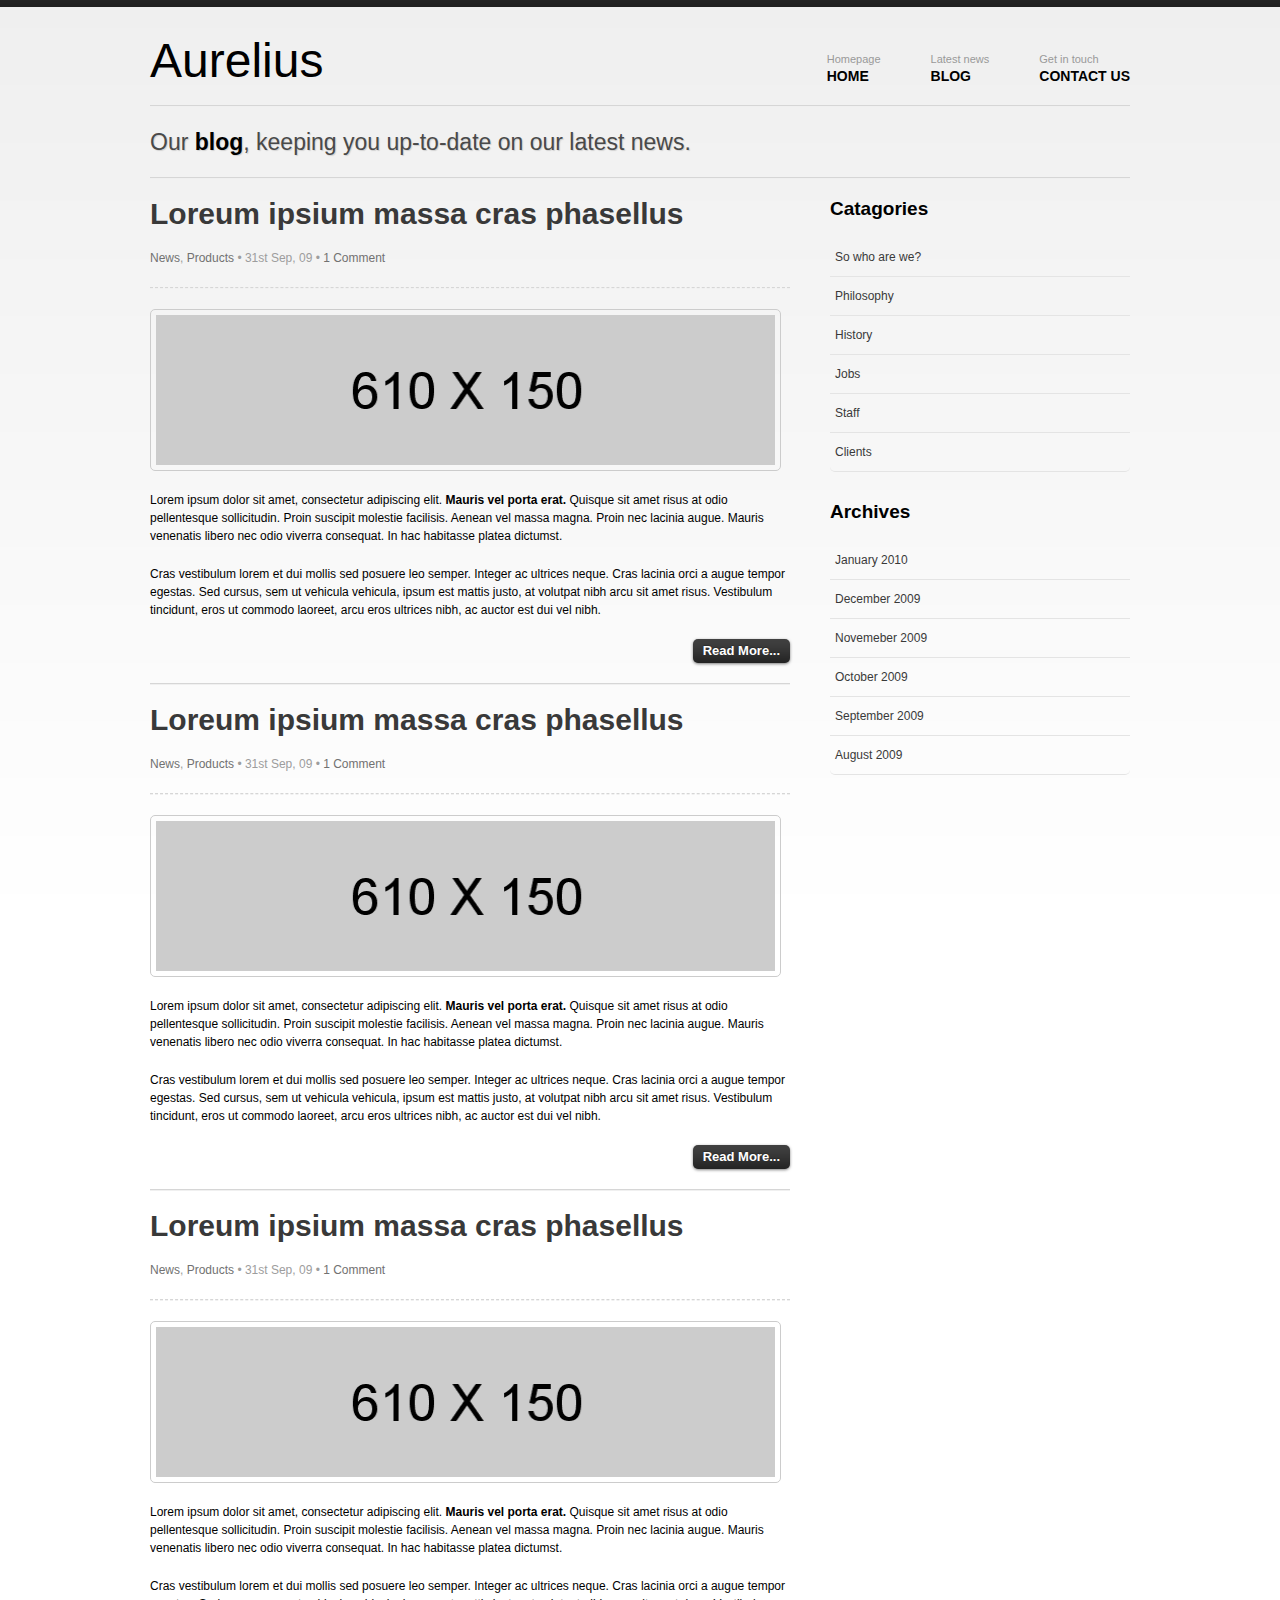
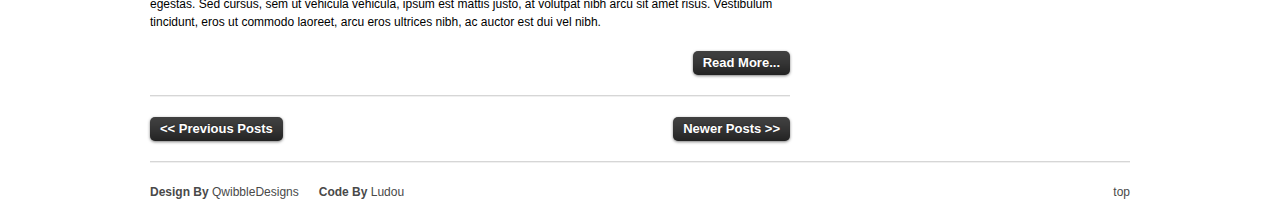
<file: index.html>
<!-- 
  @Author: deemoprobe@gmail.com
  @Date:   2020-09-22 15:16:14
  @Last Modified by:   deemoprobe@gmail.com
  @Last Modified time: 2020-09-22 15:16:14
-->
<!DOCTYPE html
	PUBLIC "-//W3C//DTD XHTML 1.0 Transitional//EN" "http://www.w3.org/TR/xhtml1/DTD/xhtml1-transitional.dtd">
<html xmlns="http://www.w3.org/1999/xhtml">

<head profile="http://gmpg.org/xfn/11">
	<meta http-equiv="Content-Type" content="text/html; charset=utf-8" />
	<title>Aurelius | Blog</title>
	<!-- Stylesheets -->
	<link rel="stylesheet" href="./style.css" type="text/css" media="screen" />
</head>

<body>
	<div id="wrapper" class="container_12 clearfix">
		<!-- Text Logo -->
		<h1 id="logo" class="grid_4">Aurelius</h1>
		<!-- Navigation Menu -->
		<ul id="navigation" class="grid_8">
			<li><a href="contact.html"><span class="meta">Get in touch</span><br />
					Contact Us</a></li>
			<li><a href="blog.html" class="current"><span class="meta">Latest news</span><br />
					Blog</a></li>
			<li><a href="index.html"><span class="meta">Homepage</span><br />
					Home</a></li>
		</ul>
		<div class="hr grid_12 clearfix">&nbsp;</div>
		<!-- Caption Line -->
		<h2 class="grid_12 caption clearfix">Our <span>blog</span>, keeping you up-to-date on our latest news.</h2>
		<div class="hr grid_12 clearfix">&nbsp;</div>
		<!-- Column 1 /Content -->
		<div class="grid_8">
			<!-- Blog Post -->
			<div class="post">
				<!-- Post Title -->
				<h3 class="title"><a href="single.html">Loreum ipsium massa cras phasellus</a></h3>
				<!-- Post Data -->
				<p class="sub"><a href="#">News</a>, <a href="#">Products</a> &bull; 31st Sep, 09 &bull; <a href="#">1
						Comment</a></p>
				<div class="hr dotted clearfix">&nbsp;</div>
				<!-- Post Image -->
				<img class="thumb" alt="" src="images/610x150.gif" />
				<!-- Post Content -->
				<p>Lorem ipsum dolor sit amet, consectetur adipiscing elit. <b>Mauris vel porta erat.</b> Quisque sit
					amet risus at odio pellentesque sollicitudin. Proin suscipit molestie facilisis. Aenean vel massa
					magna. Proin nec lacinia augue. Mauris venenatis libero nec odio viverra consequat. In hac habitasse
					platea dictumst.</p>
				<p>Cras vestibulum lorem et dui mollis sed posuere leo semper. Integer ac ultrices neque. Cras lacinia
					orci a augue tempor egestas. Sed cursus, sem ut vehicula vehicula, ipsum est mattis justo, at
					volutpat nibh arcu sit amet risus. Vestibulum tincidunt, eros ut commodo laoreet, arcu eros ultrices
					nibh, ac auctor est dui vel nibh.</p>
				<!-- Read More Button -->
				<p class="clearfix"><a href="single.html" class="button right"> Read More...</a></p>
			</div>
			<div class="hr clearfix">&nbsp;</div>
			<!-- Blog Post -->
			<div class="post">
				<!-- Post Title -->
				<h3 class="title"><a href="single.html">Loreum ipsium massa cras phasellus</a></h3>
				<!-- Post Data -->
				<p class="sub"><a href="#">News</a>, <a href="#">Products</a> &bull; 31st Sep, 09 &bull; <a href="#">1
						Comment</a></p>
				<div class="hr dotted clearfix">&nbsp;</div>
				<!-- Post Image -->
				<img class="thumb" alt="" src="images/610x150.gif" />
				<!-- Post Content -->
				<p>Lorem ipsum dolor sit amet, consectetur adipiscing elit. <b>Mauris vel porta erat.</b> Quisque sit
					amet risus at odio pellentesque sollicitudin. Proin suscipit molestie facilisis. Aenean vel massa
					magna. Proin nec lacinia augue. Mauris venenatis libero nec odio viverra consequat. In hac habitasse
					platea dictumst.</p>
				<p>Cras vestibulum lorem et dui mollis sed posuere leo semper. Integer ac ultrices neque. Cras lacinia
					orci a augue tempor egestas. Sed cursus, sem ut vehicula vehicula, ipsum est mattis justo, at
					volutpat nibh arcu sit amet risus. Vestibulum tincidunt, eros ut commodo laoreet, arcu eros ultrices
					nibh, ac auctor est dui vel nibh.</p>
				<!-- Read More Button -->
				<p class="clearfix"><a href="single.html" class="button right"> Read More...</a></p>
			</div>
			<div class="hr clearfix">&nbsp;</div>
			<!-- Blog Post -->
			<div class="post">
				<!-- Post Title -->
				<h3 class="title"><a href="single.html">Loreum ipsium massa cras phasellus</a></h3>
				<!-- Post Data -->
				<p class="sub"><a href="#">News</a>, <a href="#">Products</a> &bull; 31st Sep, 09 &bull; <a href="#">1
						Comment</a></p>
				<div class="hr dotted clearfix">&nbsp;</div>
				<!-- Post Image -->
				<img class="thumb" alt="" src="images/610x150.gif" />
				<!-- Post Content -->
				<p>Lorem ipsum dolor sit amet, consectetur adipiscing elit. <b>Mauris vel porta erat.</b> Quisque sit
					amet risus at odio pellentesque sollicitudin. Proin suscipit molestie facilisis. Aenean vel massa
					magna. Proin nec lacinia augue. Mauris venenatis libero nec odio viverra consequat. In hac habitasse
					platea dictumst.</p>
				<p>Cras vestibulum lorem et dui mollis sed posuere leo semper. Integer ac ultrices neque. Cras lacinia
					orci a augue tempor egestas. Sed cursus, sem ut vehicula vehicula, ipsum est mattis justo, at
					volutpat nibh arcu sit amet risus. Vestibulum tincidunt, eros ut commodo laoreet, arcu eros ultrices
					nibh, ac auctor est dui vel nibh.</p>
				<!-- Read More Button -->
				<p class="clearfix"><a href="single.html" class="button right"> Read More...</a></p>
			</div>
			<div class="hr clearfix">&nbsp;</div>
			<!-- Blog Navigation -->
			<p class="clearfix"> <a href="#" class="button float">&lt;&lt; Previous Posts</a> <a href="#"
					class="button float right">Newer Posts >></a> </p>
		</div>
		<!-- Column 2 / Sidebar -->
		<div class="grid_4">
			<h4>Catagories</h4>
			<ul class="sidebar">
				<li><a href="">So who are we?</a></li>
				<li><a href="">Philosophy</a></li>
				<li><a href="">History</a></li>
				<li><a href="">Jobs</a></li>
				<li><a href="">Staff</a></li>
				<li><a href="">Clients</a></li>
			</ul>
			<h4>Archives</h4>
			<ul class="sidebar">
				<li><a href="">January 2010</a></li>
				<li><a href="">December 2009</a></li>
				<li><a href="">Novemeber 2009</a></li>
				<li><a href="">October 2009</a></li>
				<li><a href="">September 2009</a></li>
				<li><a href="">August 2009</a></li>
			</ul>
		</div>
		<div class="hr grid_12 clearfix">&nbsp;</div>
		<!-- Footer -->
		<p class="grid_12 footer clearfix"> <span class="float"><strong>Design By</strong>
				QwibbleDesigns&nbsp;&nbsp;&nbsp;&nbsp;&nbsp;&nbsp;<strong>Code By</strong> <a
					href="http://www.ludou.org/">Ludou</a></span> <a class="float right" href="#">top</a> </p>
	</div>
	<!--end wrapper-->
</body>

</html>
</file>
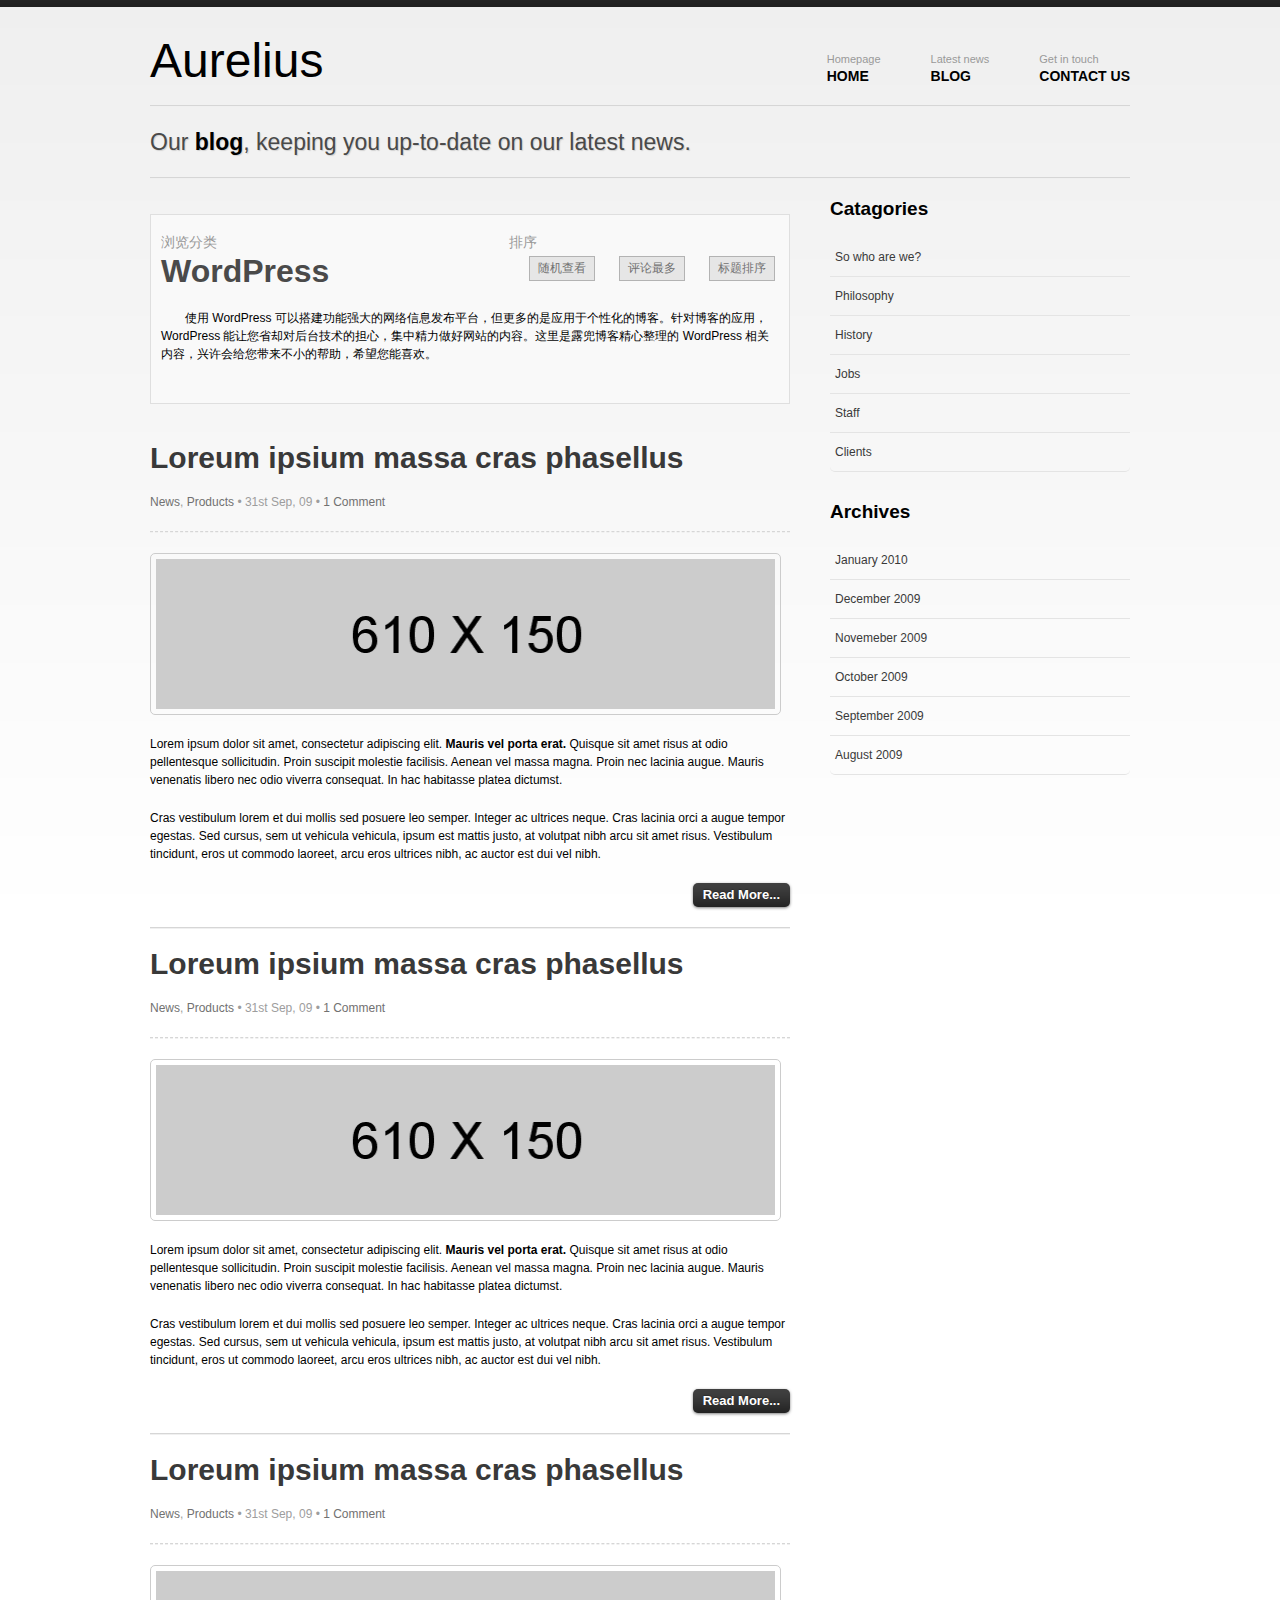
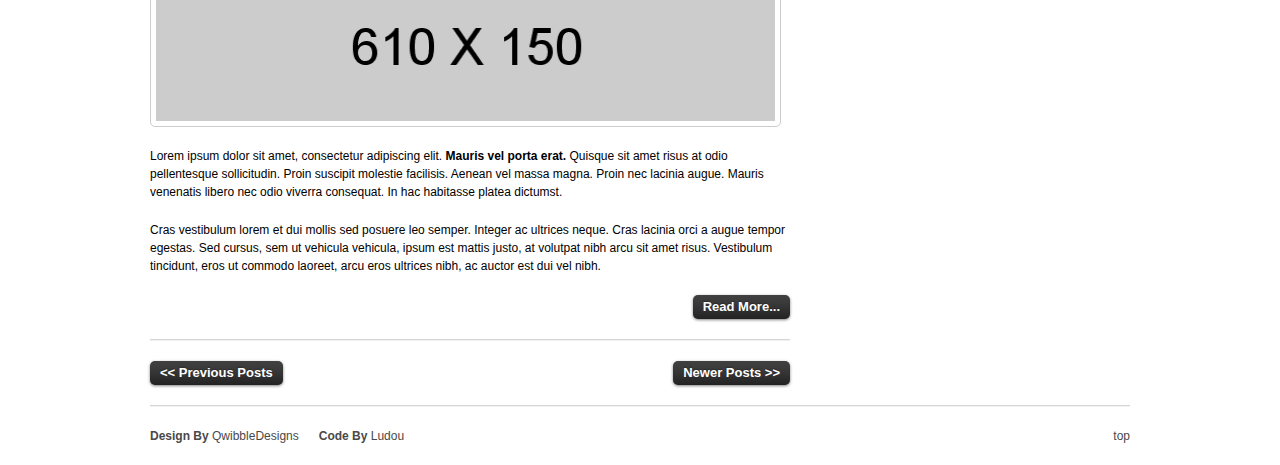
<file: archive.html>
<!-- 
  @Author: deemoprobe@gmail.com
  @Date:   2020-09-22 15:16:37
  @Last Modified by:   deemoprobe@gmail.com
  @Last Modified time: 2020-09-22 15:16:38
-->
<!DOCTYPE html
	PUBLIC "-//W3C//DTD XHTML 1.0 Transitional//EN" "http://www.w3.org/TR/xhtml1/DTD/xhtml1-transitional.dtd">
<html xmlns="http://www.w3.org/1999/xhtml">

<head profile="http://gmpg.org/xfn/11">
	<meta http-equiv="Content-Type" content="text/html; charset=utf-8" />
	<title>Aurelius | Archive</title>
	<!-- Stylesheets -->
	<link rel="stylesheet" href="./style.css" type="text/css" media="screen" />
</head>

<body>
	<div id="wrapper" class="container_12 clearfix">
		<!-- Text Logo -->
		<h1 id="logo" class="grid_4">Aurelius</h1>
		<!-- Navigation Menu -->
		<ul id="navigation" class="grid_8">
			<li><a href="contact.html"><span class="meta">Get in touch</span><br />
					Contact Us</a></li>
			<li><a href="blog.html" class="current"><span class="meta">Latest news</span><br />
					Blog</a></li>
			<li><a href="index.html"><span class="meta">Homepage</span><br />
					Home</a></li>
		</ul>
		<div class="hr grid_12 clearfix">&nbsp;</div>
		<!-- Caption Line -->
		<h2 class="grid_12 caption clearfix">Our <span>blog</span>, keeping you up-to-date on our latest news.</h2>
		<div class="hr grid_12 clearfix">&nbsp;</div>
		<!-- Column 1 /Content -->
		<div class="grid_8">
			<div class="sorting">
				<div class="sort_by">
					<h4>排序</h4>
					<ul>
						<li><a href="#">随机查看</a></li>
						<li><a href="#">评论最多</a></li>
						<li><a href="#">标题排序</a></li>
					</ul>
				</div>
				<h4>浏览分类</h4>
				<h2>WordPress</h2>
				<p></p>
				<p>使用 WordPress 可以搭建功能强大的网络信息发布平台，但更多的是应用于个性化的博客。针对博客的应用，WordPress
					能让您省却对后台技术的担心，集中精力做好网站的内容。这里是露兜博客精心整理的 WordPress 相关内容，兴许会给您带来不小的帮助，希望您能喜欢。</p>
			</div>
			<!-- Blog Post -->
			<div class="post">
				<!-- Post Title -->
				<h3 class="title"><a href="single.html">Loreum ipsium massa cras phasellus</a></h3>
				<!-- Post Data -->
				<p class="sub"><a href="#">News</a>, <a href="#">Products</a> &bull; 31st Sep, 09 &bull; <a href="#">1
						Comment</a></p>
				<div class="hr dotted clearfix">&nbsp;</div>
				<!-- Post Image -->
				<img class="thumb" alt="" src="images/610x150.gif" />
				<!-- Post Content -->
				<p>Lorem ipsum dolor sit amet, consectetur adipiscing elit. <b>Mauris vel porta erat.</b> Quisque sit
					amet risus at odio pellentesque sollicitudin. Proin suscipit molestie facilisis. Aenean vel massa
					magna. Proin nec lacinia augue. Mauris venenatis libero nec odio viverra consequat. In hac habitasse
					platea dictumst.</p>
				<p>Cras vestibulum lorem et dui mollis sed posuere leo semper. Integer ac ultrices neque. Cras lacinia
					orci a augue tempor egestas. Sed cursus, sem ut vehicula vehicula, ipsum est mattis justo, at
					volutpat nibh arcu sit amet risus. Vestibulum tincidunt, eros ut commodo laoreet, arcu eros ultrices
					nibh, ac auctor est dui vel nibh.</p>
				<!-- Read More Button -->
				<p class="clearfix"><a href="single.html" class="button right"> Read More...</a></p>
			</div>
			<div class="hr clearfix">&nbsp;</div>
			<!-- Blog Post -->
			<div class="post">
				<!-- Post Title -->
				<h3 class="title"><a href="single.html">Loreum ipsium massa cras phasellus</a></h3>
				<!-- Post Data -->
				<p class="sub"><a href="#">News</a>, <a href="#">Products</a> &bull; 31st Sep, 09 &bull; <a href="#">1
						Comment</a></p>
				<div class="hr dotted clearfix">&nbsp;</div>
				<!-- Post Image -->
				<img class="thumb" alt="" src="images/610x150.gif" />
				<!-- Post Content -->
				<p>Lorem ipsum dolor sit amet, consectetur adipiscing elit. <b>Mauris vel porta erat.</b> Quisque sit
					amet risus at odio pellentesque sollicitudin. Proin suscipit molestie facilisis. Aenean vel massa
					magna. Proin nec lacinia augue. Mauris venenatis libero nec odio viverra consequat. In hac habitasse
					platea dictumst.</p>
				<p>Cras vestibulum lorem et dui mollis sed posuere leo semper. Integer ac ultrices neque. Cras lacinia
					orci a augue tempor egestas. Sed cursus, sem ut vehicula vehicula, ipsum est mattis justo, at
					volutpat nibh arcu sit amet risus. Vestibulum tincidunt, eros ut commodo laoreet, arcu eros ultrices
					nibh, ac auctor est dui vel nibh.</p>
				<!-- Read More Button -->
				<p class="clearfix"><a href="single.html" class="button right"> Read More...</a></p>
			</div>
			<div class="hr clearfix">&nbsp;</div>
			<!-- Blog Post -->
			<div class="post">
				<!-- Post Title -->
				<h3 class="title"><a href="single.html">Loreum ipsium massa cras phasellus</a></h3>
				<!-- Post Data -->
				<p class="sub"><a href="#">News</a>, <a href="#">Products</a> &bull; 31st Sep, 09 &bull; <a href="#">1
						Comment</a></p>
				<div class="hr dotted clearfix">&nbsp;</div>
				<!-- Post Image -->
				<img class="thumb" alt="" src="images/610x150.gif" />
				<!-- Post Content -->
				<p>Lorem ipsum dolor sit amet, consectetur adipiscing elit. <b>Mauris vel porta erat.</b> Quisque sit
					amet risus at odio pellentesque sollicitudin. Proin suscipit molestie facilisis. Aenean vel massa
					magna. Proin nec lacinia augue. Mauris venenatis libero nec odio viverra consequat. In hac habitasse
					platea dictumst.</p>
				<p>Cras vestibulum lorem et dui mollis sed posuere leo semper. Integer ac ultrices neque. Cras lacinia
					orci a augue tempor egestas. Sed cursus, sem ut vehicula vehicula, ipsum est mattis justo, at
					volutpat nibh arcu sit amet risus. Vestibulum tincidunt, eros ut commodo laoreet, arcu eros ultrices
					nibh, ac auctor est dui vel nibh.</p>
				<!-- Read More Button -->
				<p class="clearfix"><a href="single.html" class="button right"> Read More...</a></p>
			</div>
			<div class="hr clearfix">&nbsp;</div>
			<!-- Blog Navigation -->
			<p class="clearfix"> <a href="#" class="button float">&lt;&lt; Previous Posts</a> <a href="#"
					class="button float right">Newer Posts >></a> </p>
		</div>
		<!-- Column 2 / Sidebar -->
		<div class="grid_4">
			<h4>Catagories</h4>
			<ul class="sidebar">
				<li><a href="">So who are we?</a></li>
				<li><a href="">Philosophy</a></li>
				<li><a href="">History</a></li>
				<li><a href="">Jobs</a></li>
				<li><a href="">Staff</a></li>
				<li><a href="">Clients</a></li>
			</ul>
			<h4>Archives</h4>
			<ul class="sidebar">
				<li><a href="">January 2010</a></li>
				<li><a href="">December 2009</a></li>
				<li><a href="">Novemeber 2009</a></li>
				<li><a href="">October 2009</a></li>
				<li><a href="">September 2009</a></li>
				<li><a href="">August 2009</a></li>
			</ul>
		</div>
		<div class="hr grid_12 clearfix">&nbsp;</div>
		<!-- Footer -->
		<p class="grid_12 footer clearfix"> <span class="float"><strong>Design By</strong>
				QwibbleDesigns&nbsp;&nbsp;&nbsp;&nbsp;&nbsp;&nbsp;<strong>Code By</strong> <a
					href="http://www.ludou.org/">Ludou</a></span> <a class="float right" href="#">top</a> </p>
	</div>
	<!--end wrapper-->
</body>

</html>
</file>
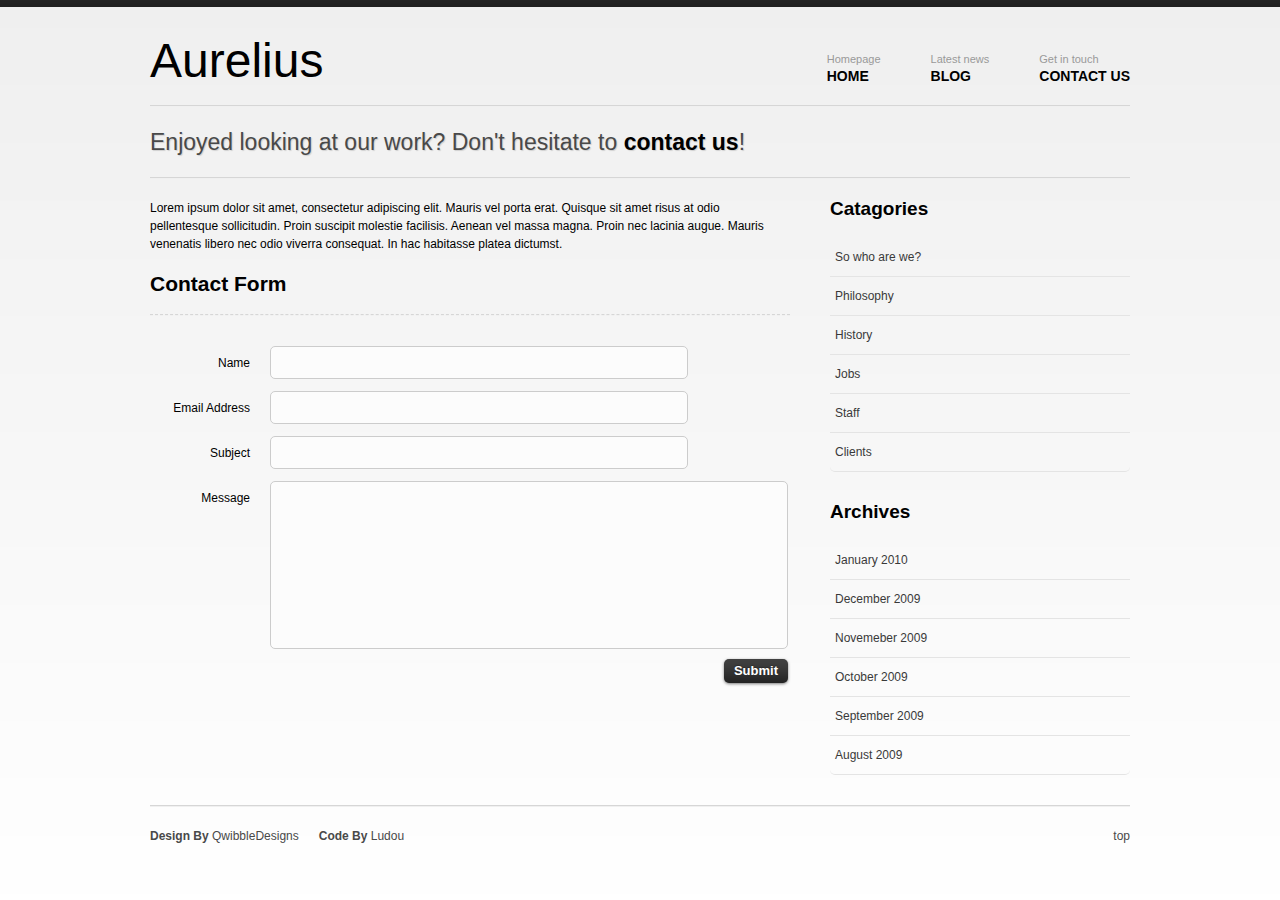
<file: contact.html>
<!-- 
  @Author: deemoprobe@gmail.com
  @Date:   2020-09-22 15:16:46
  @Last Modified by:   deemoprobe@gmail.com
  @Last Modified time: 2020-09-22 15:16:47
-->
<!DOCTYPE html
	PUBLIC "-//W3C//DTD XHTML 1.0 Transitional//EN" "http://www.w3.org/TR/xhtml1/DTD/xhtml1-transitional.dtd">
<html xmlns="http://www.w3.org/1999/xhtml">

<head profile="http://gmpg.org/xfn/11">
	<meta http-equiv="Content-Type" content="text/html; charset=utf-8" />
	<title>Aurelius | Contact Us</title>
	<!-- Stylesheets -->
	<link rel="stylesheet" href="./style.css" type="text/css" media="screen" />
</head>

<body>
	<div id="wrapper" class="container_12 clearfix">
		<!-- Text Logo -->
		<h1 id="logo" class="grid_4">Aurelius</h1>
		<!-- Navigation Menu -->
		<ul id="navigation" class="grid_8">
			<li><a href="contact.html"><span class="meta">Get in touch</span><br />
					Contact Us</a></li>
			<li><a href="blog.html" class="current"><span class="meta">Latest news</span><br />
					Blog</a></li>
			<li><a href="index.html"><span class="meta">Homepage</span><br />
					Home</a></li>
		</ul>
		<div class="hr grid_12 clearfix">&nbsp;</div>
		<!-- Caption Line -->
		<h2 class="grid_12 caption clearfix">Enjoyed looking at our work? Don't hesitate to <span>contact us</span>!
		</h2>
		<div class="hr grid_12 clearfix">&nbsp;</div>
		<!-- Column 1 / Content -->
		<div class="grid_8">
			<p>Lorem ipsum dolor sit amet, consectetur adipiscing elit. Mauris vel porta erat. Quisque sit amet risus at
				odio pellentesque sollicitudin. Proin suscipit molestie facilisis. Aenean vel massa magna. Proin nec
				lacinia augue. Mauris venenatis libero nec odio viverra consequat. In hac habitasse platea dictumst.</p>
			<!-- Contact Form -->
			<form action='index.html' method='post' id='contact_form'>
				<h3>Contact Form</h3>
				<div class="hr dotted clearfix">&nbsp;</div>
				<ul>
					<li class="clearfix">
						<label for="name">Name</label>
						<input type='text' name='name' id='name' />
						<div class="clear"></div>
						<p id='name_error' class='error'>Insert a Name</p>
					</li>
					<li class="clearfix">
						<label for="email">Email Address</label>
						<input type='text' name='email' id='email' />
						<div class="clear"></div>
						<p id='email_error' class='error'>Enter a valid email address</p>
					</li>
					<li class="clearfix">
						<label for="subject">Subject</label>
						<input type='text' name='subject' id='subject' />
						<div class="clear"></div>
						<p id='subject_error' class='error'>Enter a message subject</p>
					</li>
					<li class="clearfix">
						<label for="message">Message</label>
						<textarea name='message' id='message' rows="30" cols="30"></textarea>
						<div class="clear"></div>
						<p id='message_error' class='error'>Enter a message</p>
					</li>
					<li class="clearfix">
						<p id='mail_success' class='success'>Thank you. I'll get back to you as soon as possible.</p>
						<p id='mail_fail' class='error'>Sorry, an error has occured. Please try again later.</p>
						<div id="button">
							<input type='submit' id='send_message' class="button" value='Submit' />
						</div>
					</li>
				</ul>
			</form>
		</div>
		<!-- Column 2 / Sidebar -->
		<div class="grid_4">
			<h4>Catagories</h4>
			<ul class="sidebar">
				<li><a href="">So who are we?</a></li>
				<li><a href="">Philosophy</a></li>
				<li><a href="">History</a></li>
				<li><a href="">Jobs</a></li>
				<li><a href="">Staff</a></li>
				<li><a href="">Clients</a></li>
			</ul>
			<h4>Archives</h4>
			<ul class="sidebar">
				<li><a href="">January 2010</a></li>
				<li><a href="">December 2009</a></li>
				<li><a href="">Novemeber 2009</a></li>
				<li><a href="">October 2009</a></li>
				<li><a href="">September 2009</a></li>
				<li><a href="">August 2009</a></li>
			</ul>
		</div>
		<div class="hr grid_12 clearfix">&nbsp;</div>
		<!-- Footer -->
		<p class="grid_12 footer clearfix"> <span class="float"><strong>Design By</strong>
				QwibbleDesigns&nbsp;&nbsp;&nbsp;&nbsp;&nbsp;&nbsp;<strong>Code By</strong> <a
					href="http://www.ludou.org/">Ludou</a></span> <a class="float right" href="#">top</a> </p>
	</div>
	<!--end wrapper-->
</body>

</html>
</file>
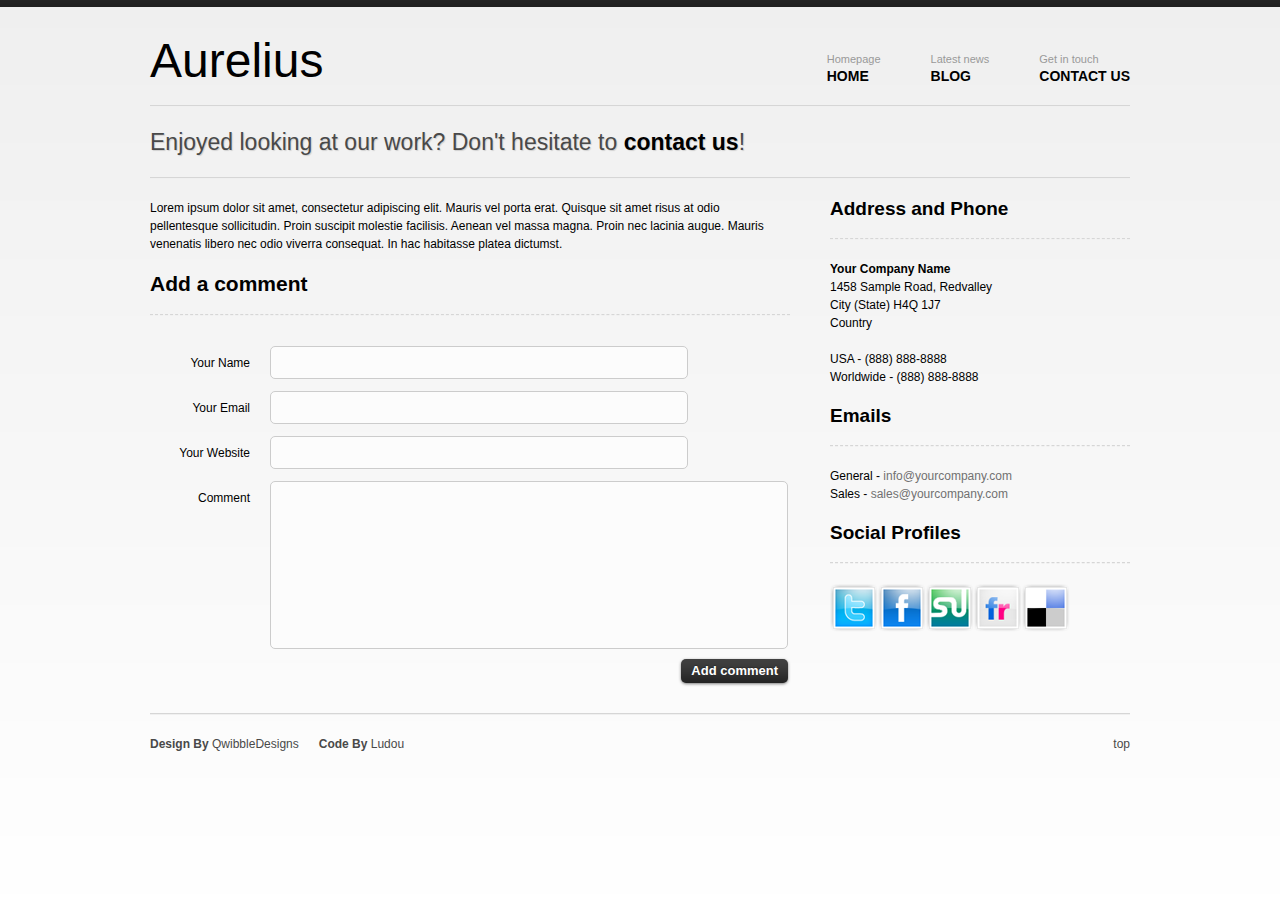
<file: page.html>
<!-- 
  @Author: deemoprobe@gmail.com
  @Date:   2020-09-22 15:16:57
  @Last Modified by:   deemoprobe@gmail.com
  @Last Modified time: 2020-09-22 15:16:57
-->
<!DOCTYPE html
	PUBLIC "-//W3C//DTD XHTML 1.0 Transitional//EN" "http://www.w3.org/TR/xhtml1/DTD/xhtml1-transitional.dtd">
<html xmlns="http://www.w3.org/1999/xhtml">

<head profile="http://gmpg.org/xfn/11">
	<meta http-equiv="Content-Type" content="text/html; charset=utf-8" />
	<title>Aurelius | Page</title>
	<!-- Stylesheets -->
	<link rel="stylesheet" href="./style.css" type="text/css" media="screen" />
</head>

<body>
	<div id="wrapper" class="container_12 clearfix">
		<!-- Text Logo -->
		<h1 id="logo" class="grid_4">Aurelius</h1>
		<!-- Navigation Menu -->
		<ul id="navigation" class="grid_8">
			<li><a href="contact.html"><span class="meta">Get in touch</span><br />
					Contact Us</a></li>
			<li><a href="blog.html" class="current"><span class="meta">Latest news</span><br />
					Blog</a></li>
			<li><a href="index.html"><span class="meta">Homepage</span><br />
					Home</a></li>
		</ul>
		<div class="hr grid_12 clearfix">&nbsp;</div>
		<!-- Caption Line -->
		<h2 class="grid_12 caption clearfix">Enjoyed looking at our work? Don't hesitate to <span>contact us</span>!
		</h2>
		<div class="hr grid_12 clearfix">&nbsp;</div>
		<!-- Column 1 / Content -->
		<div class="grid_8">
			<p>Lorem ipsum dolor sit amet, consectetur adipiscing elit. Mauris vel porta erat. Quisque sit amet risus at
				odio pellentesque sollicitudin. Proin suscipit molestie facilisis. Aenean vel massa magna. Proin nec
				lacinia augue. Mauris venenatis libero nec odio viverra consequat. In hac habitasse platea dictumst.</p>
			<!-- Contact Form -->
			<form id="comment_form" action="" method="post">
				<h3>Add a comment</h3>
				<div class="hr dotted clearfix">&nbsp;</div>
				<ul>
					<li class="clearfix">
						<label for="name">Your Name</label>
						<input id="name" name="name" type="text" />
					</li>
					<li class="clearfix">
						<label for="email">Your Email</label>
						<input id="email" name="email" type="text" />
					</li>
					<li class="clearfix">
						<label for="email">Your Website</label>
						<input id="website" name="website" type="text" />
					</li>
					<li class="clearfix">
						<label for="message">Comment</label>
						<textarea id="message" name="message" rows="3" cols="40"></textarea>
					</li>
					<li class="clearfix">
						<!-- Add Comment Button -->
						<a type="submit" class="button medium black right">Add comment</a> </li>
				</ul>
			</form>
		</div>
		<!-- Column 2 / Sidebar -->
		<div class="grid_4 contact">
			<!-- Adress and Phone Details -->
			<h4>Address and Phone</h4>
			<div class="hr dotted clearfix">&nbsp;</div>
			<ul>
				<li> <strong>Your Company Name</strong><br />
					1458 Sample Road, Redvalley<br />
					City (State) H4Q 1J7<br />
					Country<br />
					<br />
				</li>
				<li>USA - (888) 888-8888</li>
				<li>Worldwide - (888) 888-8888</li>
			</ul>
			<!-- Email Addresses -->
			<h4>Emails</h4>
			<div class="hr dotted clearfix">&nbsp;</div>
			<ul>
				<li>General - <a href="mailto:info@yourcompany.com">info@yourcompany.com</a></li>
				<li>Sales - <a href="mailto:sales@yourcompany.com">sales@yourcompany.com</a></li>
			</ul>
			<!-- Social Profile Links -->
			<h4>Social Profiles</h4>
			<div class="hr dotted clearfix">&nbsp;</div>
			<ul>
				<li class="float"><a href="#"><img alt="" src="images/twitter.png" title="Twitter" /></a></li>
				<li class="float"><a href="#"><img alt="" src="images/facebook.png" title="Facebook" /></a></li>
				<li class="float"><a href="#"><img alt="" src="images/stumbleupon.png" title="StumbleUpon" /></a></li>
				<li class="float"><a href="#"><img alt="" src="images/flickr.png" title="Flickr" /></a></li>
				<li class="float"><a href="#"><img alt="" src="images/delicious.png" title="Delicious" /></a></li>
			</ul>
		</div>
		<div class="hr grid_12 clearfix">&nbsp;</div>
		<!-- Footer -->
		<p class="grid_12 footer clearfix"> <span class="float"><strong>Design By</strong>
				QwibbleDesigns&nbsp;&nbsp;&nbsp;&nbsp;&nbsp;&nbsp;<strong>Code By</strong> <a
					href="http://www.ludou.org/">Ludou</a></span> <a class="float right" href="#">top</a> </p>
	</div>
	<!--end wrapper-->
</body>

</html>
</file>
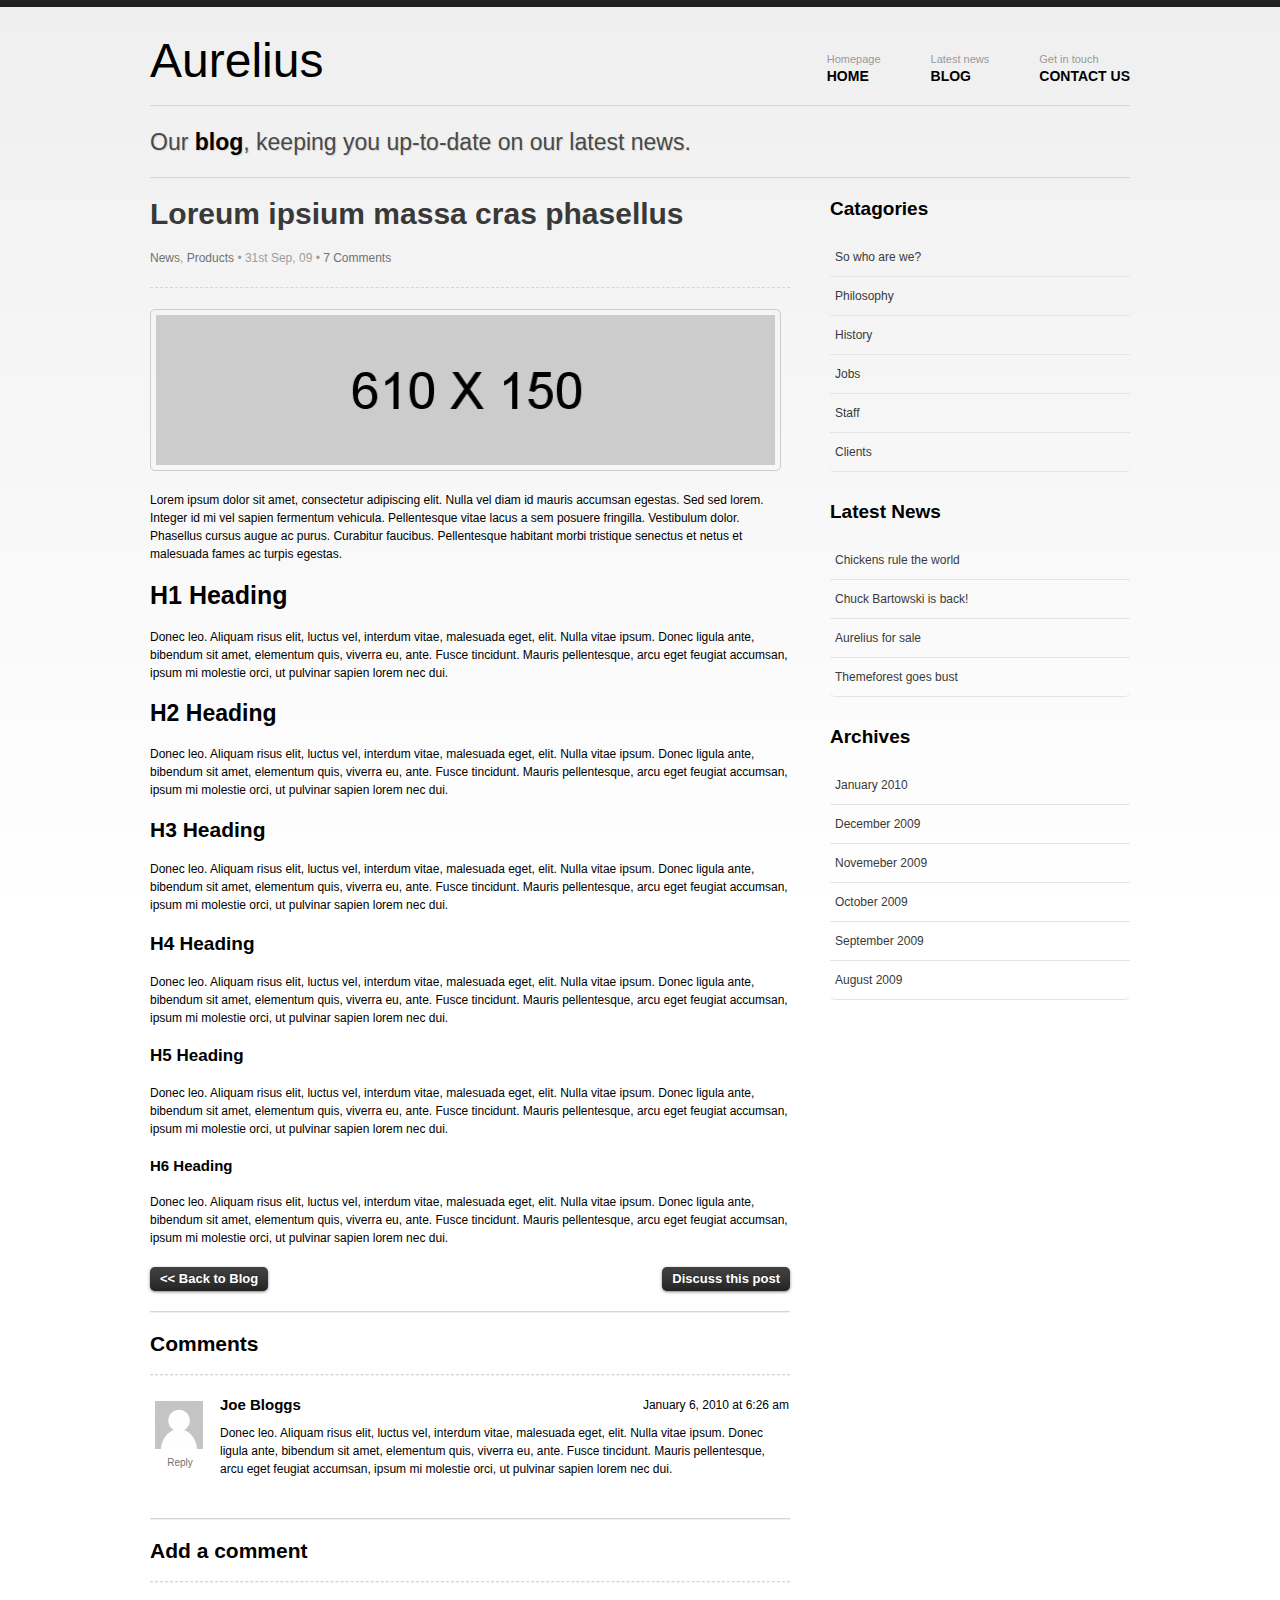
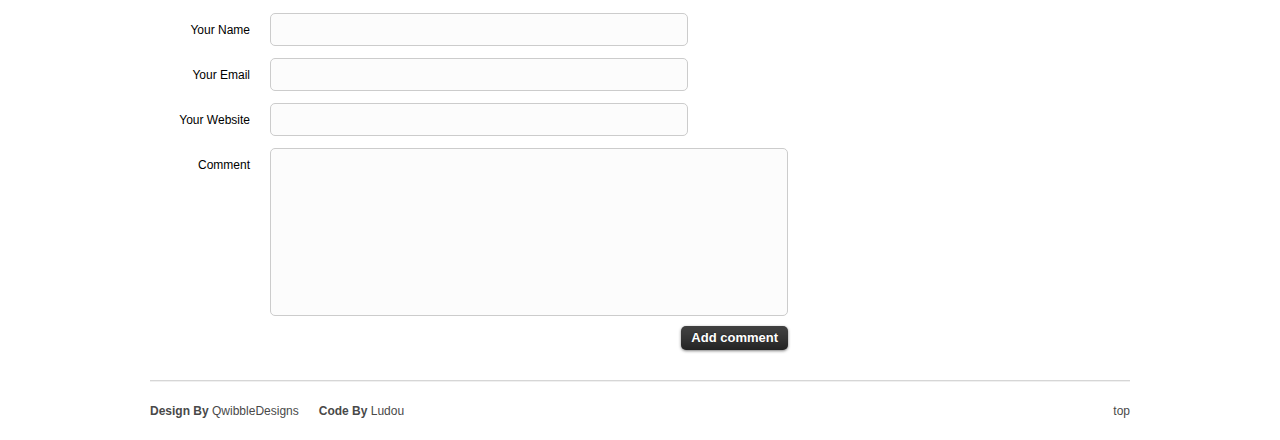
<file: single.html>
<!-- 
  @Author: deemoprobe@gmail.com
  @Date:   2020-09-22 15:17:20
  @Last Modified by:   deemoprobe@gmail.com
  @Last Modified time: 2020-09-22 15:17:21
-->
<!DOCTYPE html
	PUBLIC "-//W3C//DTD XHTML 1.0 Transitional//EN" "http://www.w3.org/TR/xhtml1/DTD/xhtml1-transitional.dtd">
<html xmlns="http://www.w3.org/1999/xhtml">

<head profile="http://gmpg.org/xfn/11">
	<meta http-equiv="Content-Type" content="text/html; charset=utf-8" />
	<title>Aurelius | Blog</title>
	<!-- Stylesheets -->
	<link rel="stylesheet" href="./style.css" type="text/css" media="screen" />
</head>

<body>
	<div id="wrapper" class="container_12 clearfix">
		<!-- Text Logo -->
		<h1 id="logo" class="grid_4">Aurelius</h1>
		<!-- Navigation Menu -->
		<ul id="navigation" class="grid_8">
			<li><a href="contact.html"><span class="meta">Get in touch</span><br />
					Contact Us</a></li>
			<li><a href="blog.html" class="current"><span class="meta">Latest news</span><br />
					Blog</a></li>
			<li><a href="index.html"><span class="meta">Homepage</span><br />
					Home</a></li>
		</ul>
		<div class="hr grid_12 clearfix">&nbsp;</div>
		<!-- Caption Line -->
		<h2 class="grid_12 caption clearfix">Our <span>blog</span>, keeping you up-to-date on our latest news.</h2>
		<div class="hr grid_12 clearfix">&nbsp;</div>
		<!-- Column 1 /Content -->
		<div class="grid_8">
			<!-- Blog Post -->
			<div class="post">
				<!-- Post Title -->
				<h3 class="title"><a href="single.html">Loreum ipsium massa cras phasellus</a></h3>
				<!-- Post Title -->
				<p class="sub"><a href="#">News</a>, <a href="#">Products</a> &bull; 31st Sep, 09 &bull; <a href="#">7
						Comments</a></p>
				<div class="hr dotted clearfix">&nbsp;</div>
				<!-- Post Title -->
				<img class="thumb" src="images/610x150.gif" alt="" />
				<!-- Post Content -->
				<p>Lorem ipsum dolor sit amet, consectetur adipiscing elit. Nulla vel diam id mauris accumsan egestas.
					Sed sed lorem. Integer id mi vel sapien fermentum vehicula. Pellentesque vitae lacus a sem posuere
					fringilla. Vestibulum dolor. Phasellus cursus augue ac purus. Curabitur faucibus. Pellentesque
					habitant morbi tristique senectus et netus et malesuada fames ac turpis egestas.</p>
				<h1>H1 Heading</h1>
				<p>Donec leo. Aliquam risus elit, luctus vel, interdum vitae, malesuada eget, elit. Nulla vitae ipsum.
					Donec ligula ante, bibendum sit amet, elementum quis, viverra eu, ante. Fusce tincidunt. Mauris
					pellentesque, arcu eget feugiat accumsan, ipsum mi molestie orci, ut pulvinar sapien lorem nec dui.
				</p>
				<h2>H2 Heading</h2>
				<p>Donec leo. Aliquam risus elit, luctus vel, interdum vitae, malesuada eget, elit. Nulla vitae ipsum.
					Donec ligula ante, bibendum sit amet, elementum quis, viverra eu, ante. Fusce tincidunt. Mauris
					pellentesque, arcu eget feugiat accumsan, ipsum mi molestie orci, ut pulvinar sapien lorem nec dui.
				</p>
				<h3>H3 Heading</h3>
				<p>Donec leo. Aliquam risus elit, luctus vel, interdum vitae, malesuada eget, elit. Nulla vitae ipsum.
					Donec ligula ante, bibendum sit amet, elementum quis, viverra eu, ante. Fusce tincidunt. Mauris
					pellentesque, arcu eget feugiat accumsan, ipsum mi molestie orci, ut pulvinar sapien lorem nec dui.
				</p>
				<h4>H4 Heading</h4>
				<p>Donec leo. Aliquam risus elit, luctus vel, interdum vitae, malesuada eget, elit. Nulla vitae ipsum.
					Donec ligula ante, bibendum sit amet, elementum quis, viverra eu, ante. Fusce tincidunt. Mauris
					pellentesque, arcu eget feugiat accumsan, ipsum mi molestie orci, ut pulvinar sapien lorem nec dui.
				</p>
				<h5>H5 Heading</h5>
				<p>Donec leo. Aliquam risus elit, luctus vel, interdum vitae, malesuada eget, elit. Nulla vitae ipsum.
					Donec ligula ante, bibendum sit amet, elementum quis, viverra eu, ante. Fusce tincidunt. Mauris
					pellentesque, arcu eget feugiat accumsan, ipsum mi molestie orci, ut pulvinar sapien lorem nec dui.
				</p>
				<h6>H6 Heading</h6>
				<p>Donec leo. Aliquam risus elit, luctus vel, interdum vitae, malesuada eget, elit. Nulla vitae ipsum.
					Donec ligula ante, bibendum sit amet, elementum quis, viverra eu, ante. Fusce tincidunt. Mauris
					pellentesque, arcu eget feugiat accumsan, ipsum mi molestie orci, ut pulvinar sapien lorem nec dui.
				</p>
				<!-- Post Links -->
				<p class="clearfix"> <a href="blog.html" class="button float">&lt;&lt; Back to Blog</a> <a
						href="#commentform" class="button float right">Discuss this post</a> </p>
			</div>
			<div class="hr clearfix">&nbsp;</div>
			<!-- Comment's List -->
			<h3>Comments</h3>
			<div class="hr dotted clearfix">&nbsp;</div>
			<ol class="commentlist">
				<li class="comment">
					<div class="gravatar"> <img alt="" src='images/gravatar.png' height='48' width='48' /> <a
							class="comment-reply-link" href=''>Reply</a> </div>
					<div class="comment_content">
						<div class="clearfix"> <cite class="author_name"><a href="">Joe Bloggs</a></cite>
							<div class="comment-meta commentmetadata">January 6, 2010 at 6:26 am</div>
						</div>
						<div class="comment_text">
							<p>Donec leo. Aliquam risus elit, luctus vel, interdum vitae, malesuada eget, elit. Nulla
								vitae ipsum. Donec ligula ante, bibendum sit amet, elementum quis, viverra eu, ante.
								Fusce tincidunt. Mauris pellentesque, arcu eget feugiat accumsan, ipsum mi molestie
								orci, ut pulvinar sapien lorem nec dui.</p>
						</div>
					</div>
				</li>
			</ol>
			<div class="hr clearfix">&nbsp;</div>
			<!-- Comment Form -->
			<form id="comment_form" action="" method="post">
				<h3>Add a comment</h3>
				<div class="hr dotted clearfix">&nbsp;</div>
				<ul>
					<li class="clearfix">
						<label for="name">Your Name</label>
						<input id="name" name="name" type="text" />
					</li>
					<li class="clearfix">
						<label for="email">Your Email</label>
						<input id="email" name="email" type="text" />
					</li>
					<li class="clearfix">
						<label for="email">Your Website</label>
						<input id="website" name="website" type="text" />
					</li>
					<li class="clearfix">
						<label for="message">Comment</label>
						<textarea id="message" name="message" rows="3" cols="40"></textarea>
					</li>
					<li class="clearfix">
						<!-- Add Comment Button -->
						<a type="submit" class="button medium black right">Add comment</a> </li>
				</ul>
			</form>
		</div>
		<!-- Column 2 / Sidebar -->
		<div class="grid_4">
			<h4>Catagories</h4>
			<ul class="sidebar">
				<li><a href="">So who are we?</a></li>
				<li><a href="">Philosophy</a></li>
				<li><a href="">History</a></li>
				<li><a href="">Jobs</a></li>
				<li><a href="">Staff</a></li>
				<li><a href="">Clients</a></li>
			</ul>
			<h4>Latest News</h4>
			<ul class="sidebar">
				<li><a href="">Chickens rule the world</a></li>
				<li><a href="">Chuck Bartowski is back!</a></li>
				<li><a href="">Aurelius for sale</a></li>
				<li><a href="">Themeforest goes bust</a></li>
			</ul>
			<h4>Archives</h4>
			<ul class="sidebar">
				<li><a href="">January 2010</a></li>
				<li><a href="">December 2009</a></li>
				<li><a href="">Novemeber 2009</a></li>
				<li><a href="">October 2009</a></li>
				<li><a href="">September 2009</a></li>
				<li><a href="">August 2009</a></li>
			</ul>
		</div>
		<div class="hr grid_12 clearfix">&nbsp;</div>
		<!-- Footer -->
		<p class="grid_12 footer clearfix"> <span class="float"><strong>Design By</strong>
				QwibbleDesigns&nbsp;&nbsp;&nbsp;&nbsp;&nbsp;&nbsp;<strong>Code By</strong> <a
					href="http://www.ludou.org/">Ludou</a></span> <a class="float right" href="#">top</a> </p>
	</div>
	<!--end wrapper-->
</body>

</html>
</file>
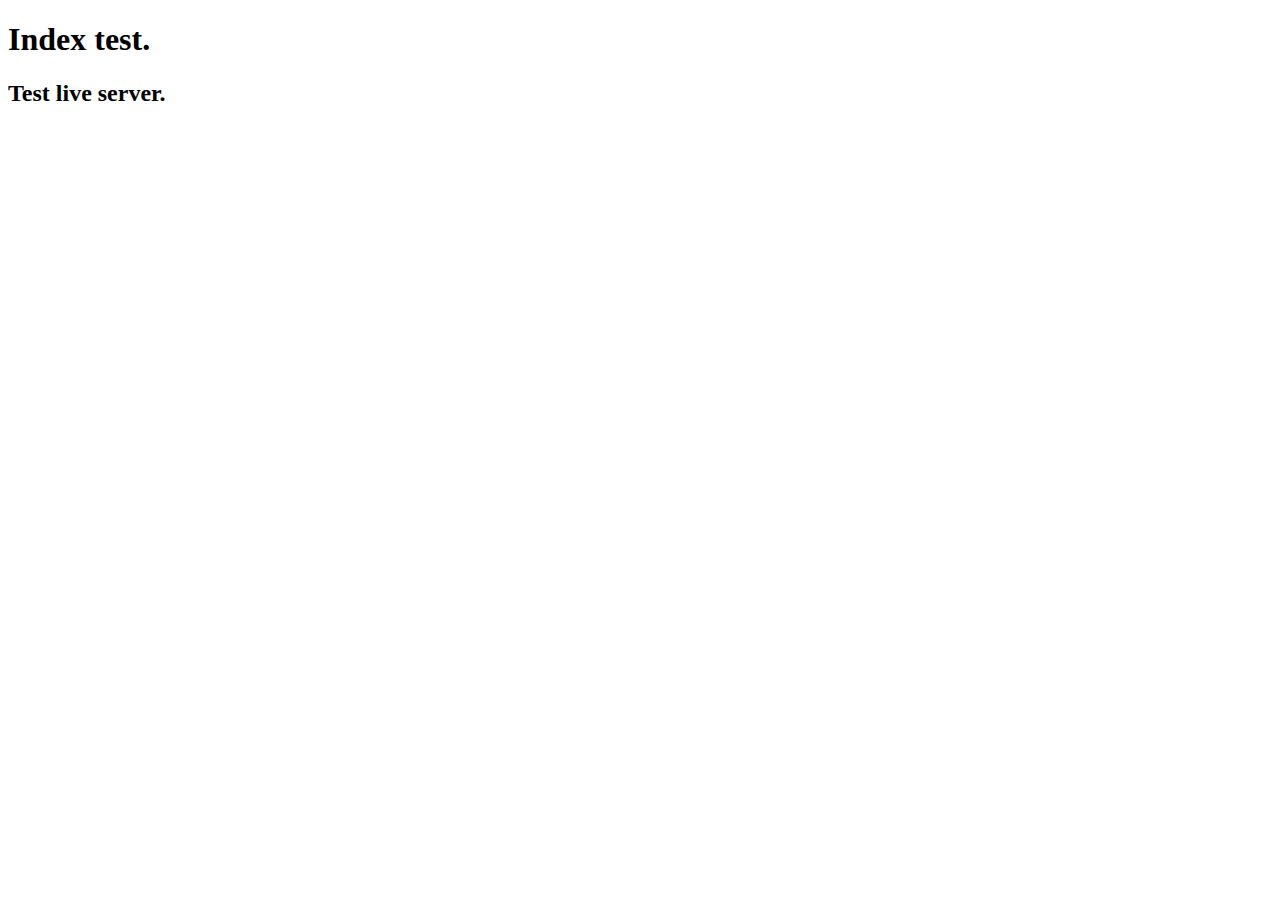
<file: test.html>
<!-- 
  @Author: deemoprobe@gmail.com
  @Date:   2020-09-22 14:08:47
  @Last Modified by:   deemoprobe@gmail.com
  @Last Modified time: 2020-09-22 14:26:12
-->
<!DOCTYPE html>
<html lang="en">

<head>
  <meta charset="utf-8">
</head>

<body>
  <h1>Index test.</h1>
  <h2>Test live server.</h2>
</body>

</html>
</file>
<file: style.css>
/*
 * @Author: deemoprobe@gmail.com
 * @Date:   2020-09-22 15:17:29
 * @Last Modified by:   deemoprobe@gmail.com
 * @Last Modified time: 2020-09-22 15:32:30
 */
/*
Theme Name: deemo
Theme URI: http://www.deemoprobe.com
Description: WordPress Theme Test
Version: v1.0
Author: deemoprobe@gmail.com
Author URI: http://www.deemoprobe.com
Tags: blog
*/
/* Global Styles */

html,
body,
div,
span,
applet,
object,
iframe,
h1,
h2,
h3,
h4,
h5,
h6,
p,
blockquote,
pre,
a,
abbr,
acronym,
address,
big,
cite,
code,
del,
dfn,
em,
font,
img,
ins,
kbd,
q,
s,
samp,
small,
strike,
strong,
sub,
sup,
tt,
var,
b,
u,
i,
center,
dl,
dt,
dd,
ol,
ul,
li,
fieldset,
form,
label,
legend,
table,
caption,
tbody,
tfoot,
thead,
tr,
th,
td {
	margin: 0;
	padding: 0;
	border: 0;
	outline: 0;
	font-size: 100%;
	vertical-align: baseline;
	background: transparent;
}

body {
	line-height: 1;
}

ol,
ul {
	list-style: none;
}

blockquote,
q {
	quotes: none;
}

blockquote:before,
blockquote:after,
q:before,
q:after {
	content: '';
	content: none;
}

/* remember to define focus styles! */
:focus {
	outline: 0;
}

/* remember to highlight inserts somehow! */
ins {
	text-decoration: none;
}

del {
	text-decoration: line-through;
}

/* tables still need 'cellspacing="0"' in the markup */
table {
	border-collapse: collapse;
	border-spacing: 0;
}

body {
	background: url(./images/bg.png) repeat-x #FFFFFF;
	font-size: 12px;
	font-family: 'Lucida Grande', 'Lucida Sans Unicode', Tahoma, Arial, san-serif;
	color: #000000;
}

a:focus {
	outline: 1px dotted;
}

a {
	color: #717171;
	text-decoration: none;
}

a:hover {
	text-decoration: none;
}

a span {
	font-size: 90%;
}

h1 {
	font-size: 25px;
}

h2 {
	font-size: 23px;
}

h3 {
	font-size: 21px;
}

h4 {
	font-size: 19px;
}

h5 {
	font-size: 17px;
}

h6 {
	font-size: 15px;
}

ol {
	list-style: decimal;
}

ul {
	list-style: disc;
}

li {
	margin-left: 20px;
	position: relative;
}

p,
li,
dl {
	line-height: 18px;
}

p,
dl,
hr,
h1,
h2,
h3,
h4,
h5,
h6,
ol,
ul,
pre,
table,
address,
fieldset,
img {
	margin-bottom: 20px;
}

#wrapper {
	margin-top: 7px;
}

ul li ul,
ol li ol {
	margin-bottom: 0px;
}

ol {
	padding: 0 0 0 5px;
}

/* Custom Grid */

.container_12 {
	margin-left: auto;
	margin-right: auto;
	width: 1020px;
}

.float {
	display: inline;
	float: left;
	position: relative;
}

.grid_1,
.grid_2,
.grid_3,
.grid_4,
.grid_5,
.grid_6,
.grid_7,
.grid_8,
.grid_9,
.grid_10,
.grid_11,
.grid_12 {
	display: inline;
	float: left;
	position: relative;
	margin-left: 20px;
	margin-right: 20px;
}

.container_12 .grid_1 {
	width: 45px;
}

.container_12 .grid_2 {
	width: 130px;
}

.container_12 .grid_3 {
	width: 215px;
}

.container_12 .grid_4 {
	width: 300px;
}

.container_12 .grid_5 {
	width: 385px;
}

.container_12 .grid_6 {
	width: 470px;
}

.container_12 .grid_7 {
	width: 555px;
}

.container_12 .grid_8 {
	width: 640px;
}

.container_12 .grid_9 {
	width: 725px;
}

.container_12 .grid_10 {
	width: 810px;
}

.container_12 .grid_11 {
	width: 895px;
}

.container_12 .grid_12 {
	width: 980px;
}

/* Global Classes */

.hr {
	border: none;
	border-bottom: 1px solid #f0f0f0;
	border-top: 1px solid #d6d6d6;
	clear: both;
	height: 0;
	line-height: 0;
	width: 100%;
	font-size: 0;
	padding: 0;
	margin-bottom: 20px;
}

.pr {
	border: none;
	border-bottom: 1px solid #f0f0f0;
	border-top: 1px solid #d6d6d6;
	clear: both;
	height: 0;
	line-height: 0;
	width: 100%;
	font-size: 0;
	padding: 0;
	margin-bottom: 30px;
}

.dotted {
	border-style: dashed;
	border-left: 0;
	border-right: 0;
}

.meta {
	font-weight: normal;
	font-family: 'Lucida Grande', 'Lucida Sans Unicode', Tahoma, Arial, san-serif;
	font-size: 11px;
	color: #999999 !important;
	line-height: 16px;
	text-transform: none;
	text-shadow: none;
}

.right {
	float: right;
}

.left {
	float: left;
}

.img_left {
	float: left;
	margin: 10px 20px 10px 0;
}

.img_right {
	float: right;
	margin: 10px 0 10px 20px;
}

.clear {
	clear: both;
	display: block;
	overflow: hidden;
	visibility: hidden;
	width: 0;
	height: 0;
}

.textright {
	text-align: right;
}

.error,
.success {
	display: none;
}

/* Buttons */

.button,
.button:visited {
	background: #000000 url(./images/alert-overlay.png) repeat-x;
	display: inline-block;
	padding: 5px 10px 6px;
	color: #fff;
	text-decoration: none;
	-moz-border-radius: 5px;
	-webkit-border-radius: 5px;
	-moz-box-shadow: 0 1px 3px rgba(0, 0, 0, 0.5);
	-webkit-box-shadow: 0 1px 3px rgba(0, 0, 0, 0.5);
	text-shadow: 0 -1px 1px rgba(0, 0, 0, 0.25);
	border-bottom: 1px solid rgba(0, 0, 0, 0.25);
	position: relative;
	cursor: pointer;
	font-size: 13px;
	font-weight: bold;
	line-height: 1;
	border: 0;
}

.button:hover {
	background-color: #111;
	color: #fff;
	text-decoration: none;
}

.button:active {
	top: 1px;
}

/* Site Logo */

h1#logo {
	font-size: 48px;
	font-weight: normal;
	margin-top: 30px;
	color: #000000;
}

/* Site Navigation */

ul#navigation {
	text-transform: uppercase;
}

ul#navigation li {
	float: right;
	display: inline;
	margin: 0 0 0 50px;
}

ul#navigation li a {
	font-family: arial, sans-serif !important;
	display: block;
	padding: 44px 0 0;
	text-decoration: none;
	color: #000000;
	font-size: 14px;
	font-weight: bold;
}

ul#navigation li.current-cat,
ul#navigation li.current_page_item,
ul#navigation li.current {
	background: url(./images/triangle.gif) no-repeat center top;
}

ul#navigation li a:hover {
	background: url(./images/triangle.gif) no-repeat center top;
}

/* Footer */

.footer,
.footer a {
	color: #494949;
}

.footer a:hover {
	color: #9d9d9d;
}

/* Sub Navigation */

ul.sidebar {
	list-style: none;
	margin: 0 0 30px 0;
	padding: 0;
}

ul.sidebar li {
	margin: 0 0 0 0;
	padding: 0;
}

ul.sidebar a {
	width: 295px;
	display: inline-block;
	padding: 10px 0 10px 5px;
	border-bottom: 1px solid #e4e4e4;
	text-decoration: none;
	color: #393939;
}

ul.sidebar li:last-child a {
	-moz-border-radius-bottomleft: 5px;
	-moz-border-radius-bottomright: 5px;
	-webkit-border-bottom-left-radius: 5px;
	-webkit-border-bottom-right-radius: 5px;
}

ul.sidebar li:first-child a {
	-moz-border-radius-topleft: 5px;
	-moz-border-radius-topright: 5px;
	-webkit-border-top-left-radius: 5px;
	-webkit-border-top-right-radius: 5px;
}

ul.sidebar a:hover {
	width: 280px;
	background: #f6f6f6;
	padding: 10px 0 10px 20px;
}

/* Caption */

h2.caption {
	color: #494949;
	text-shadow: 1px 1px 1px #cfcfcf;
	font-size: 23px;
	line-height: 30px;
	font-weight: normal;
}

h2.caption span {
	color: #000000;
	font-weight: bold;
}

h2.caption a:hover {
	text-decoration: underline;
}

/* Homepage QuickNavigation */

#quicknav {
	background: url(./images/link_border.png) repeat-x;
}

a .title {
	color: #000000;
}

.quicknavgrid_3 {
	width: 204px;
	margin: 0px;
	padding: 20px 20px 0;
	display: inline;
	float: left;
	position: relative;
	margin-left: 1px;
}

.quicknav {
	background: #FFFFFF;
}

.quicknav:hover {
	background: url(./images/link_bg.png) repeat-x;
}

.quicknavhr {
	margin-bottom: 0;
}

.quicknav.alpha {
	margin-left: 0;
	width: 205px;
}

/* About Us Page Timeline */

dl.history {
	margin: 10px 10px;
}

dl.history {
	margin: 0 0 10px 0;
	zoom: 1
}

dl.history dt {
	width: 50px;
	float: left;
	font-weight: bold;
}

dl.history dd {
	width: 250px;
	float: left;
	padding: 0;
	margin-bottom: 20px;
}

/* Common Scroller Styles */

.roundabout-holder {
	list-style: none;
	width: 500px;
	height: 300px;
	margin: 0px auto;
}

.roundabout-moveable-item {
	font-size: 12px !important;
	height: 300px;
	width: 600px;
	cursor: pointer;
	padding: 5px;
	border: 1px solid #aaaaaa;
	-webkit-border-radius: 5px;
	-moz-border-radius: 5px;
	background: #f9f9f9;
}

.roundabout-moveable-item img {
	height: 100%;
	width: 100%;
	background-color: #FFFFFF;
	margin: 0;
}

.roundabout-in-focus {
	cursor: auto;
}

.roundabout-in-focus:hover {
	-webkit-box-shadow: 0px 0px 20px #787878;
	-moz-box-shadow: 0px 0px 20px #787878;
	background: #f9f9f9;
}

.roundabout-holder span {
	display: none;
	font-size: 12px;
}

.roundabout-in-focus:hover span {
	display: inline;
	position: absolute;
	bottom: 5px;
	right: 5px;
	padding: 8px 20px;
	background: #f9f9f9;
	color: #000000;
	z-index: 999;
	-webkit-border-top-left-radius: 5px;
	-moz-border-radius-topLeft: 5px;
	font-size: 12px;
	border-left: 1px solid #aaaaaa;
	border-top: 1px solid #aaaaaa;
}

.roundabout a:active,
.roundabout a:focus,
.roundabout a:visited {
	outline: none;
	text-decoration: none;
}

.roundabou li {
	margin: 0
}

a img {
	border: none;
	outline: 0;
}

/* Featured Image Slider */

#featured {
	margin: 10px 0 40px 0;
}

/* Portfolio Image Slider */

#folio_scroller_container {
	margin-top: 35px;
	margin-bottom: 40px;
	height: auto;
}

#folio_scroller_container .roundabout-holder {
	list-style: none;
	height: 400px;
	margin: 0px auto 20px auto;
}

/* Portfolio Styles */

.portfolio_item {
	width: 223px;
	position: relative;
	margin: 0 14px 28px 14px;
	padding: 0;
}

.portfolio_item img {
	padding: 5px;
	border: 1px solid #aaaaaa;
	width: 211px;
	-webkit-border-radius: 5px;
	-moz-border-radius: 5px;
	background: #f9f9f9;
	margin-bottom: 0px;
}

.portfolio_item span {
	display: none;
}

.portfolio_item:hover img {
	-webkit-box-shadow: 0px 0px 20px #787878;
	-moz-box-shadow: 0px 0px 20px #787878;
	background: #f9f9f9;
}

.portfolio_item:hover span {
	display: inline;
	position: absolute;
	bottom: 6px;
	right: 6px;
	padding: 10px 15px;
	background: #f9f9f9;
	color: #000000;
	z-index: 999;
	border-left: 1px solid #aaaaaa;
	border-top: 1px solid #aaaaaa;
	-webkit-border-top-left-radius: 5px;
	-moz-border-radius-topLeft: 5px;
}

/* Blog Post Styles */

.post a:hover {
	text-decoration: underline;
}

.post .title {
	color: #393939;
	font-size: 30px;
}

.post .title a {
	color: #393939;
	text-decoration: none;
}

.post a.button:hover {
	text-decoration: none;
}

.post .sub {
	font-size: 12px;
	color: #9d9d9d;
}

.post .thumb {
	width: 619px;
	height: 150px;
	padding: 5px;
	border: 1px solid #cccccc;
	-moz-border-radius: 5px;
	-webkit-border-radius: 5px;
}

/* Comment's List */

.commentlist {
	margin: 0;
	padding: 0;
	margin-bottom: 20px;
	float: left;
	width: 100%;
}

.commentlist li {
	width: 100%;
	clear: both;
	float: left;
	padding: 0;
	list-style-type: none;
	margin: 0;
	position: relative;
}

.gravatar {
	float: left;
	width: 60px;
	padding: 0px 10px 0 0;
	text-align: center;
}

.gravatar img {
	display: block;
	padding: 5px;
	padding-left: none;
	margin-bottom: 0px;
}

.comment_content {
	float: left;
	width: 569px;
}

.commentmetadata {
	float: right;
}

.comment-reply-link {
	text-decoration: none;
	font-size: 10px;
}

.author_name {
	font-weight: bold;
	font-style: normal;
	font-size: 15px;
	float: left;
}

.author_name a {
	color: #000000;
}

.comment_text {
	clear: both;
	margin-top: 10px;
}

.comment-reply-link {
	text-align: center;
	display: block;
}

/* Contact Form */

p.error {
	margin-left: 140px;
	margin-top: 10px;
}

#contact_form ul {
	float: left;
}

#contact_form ul li {
	margin: 10px 0;
	list-style: none;
	position: relative;
	clear: both;
}

#contact_form label {
	line-height: 35px;
	width: 100px;
	text-align: right;
	float: left;
	margin-right: 10px;
}

#contact_form input#name,
#contact_form input#email,
#contact_form input#subject,
#contact_form textarea {
	float: left;
	padding: 8px;
	border: 1px solid #CCCCCC;
	margin-left: 10px;
	background: #fcfcfc;
	-moz-border-radius: 5px;
	-webkit-border-radius: 5px;
}

#contact_form input#name,
#contact_form input#email,
#contact_form input#subject {
	width: 400px;
}

#contact_form textarea {
	width: 500px;
	height: 150px;
	resize: none;
}

#contact_form input.button {
	float: right;
}

/* Comment form */

#comment_form ul {
	float: left;
}

#comment_form ul li {
	margin: 10px 0;
	list-style: none;
	position: relative;
	clear: both;
}

#comment_form label {
	line-height: 35px;
	width: 100px;
	text-align: right;
	float: left;
	margin-right: 10px;
}

#comment_form input,
#comment_form textarea {
	float: left;
	padding: 8px;
	border: 1px solid #CCCCCC;
	margin-left: 10px;
	background: #fcfcfc;
	-moz-border-radius: 5px;
	-webkit-border-radius: 5px;
}

#comment_form input {
	width: 400px;
}

#comment_form textarea {
	width: 500px;
	height: 150px;
	resize: none;
}

/* Contact Page Sidebar */

.contact ul {
	list-style: none;
}

.contact li {
	margin: 0;
}

/* Overiding Classes */
/* Must remain at the bottom of the stylesheet */

.clearfix:after {
	clear: both;
	content: ' ';
	display: block;
	font-size: 0;
	line-height: 0;
	visibility: hidden;
	width: 0;
	height: 0;
}

* html .clearfix {
	height: 1%;
}

.alpha {
	margin-left: 0;
}

.omega {
	margin-right: 0;
}

.sorting {
	background: none repeat scroll 0 0 #F9F9F9;
	border: 1px solid #DFDFDF;
	margin: 15px auto 39px;
	padding: 20px 10px;
}

.sorting h4 {
	color: #999999;
	font-size: 14px;
	font-weight: normal;
	letter-spacing: 0;
	margin-bottom: 5px;
}

.sorting h2 {
	color: #4A4A4A;
	font-size: 32px;
	font-weight: bold;
	letter-spacing: 0;
	line-height: 1.1em;
}

.sorting p {
	text-indent: 2em;
}

.sort_by {
	float: right;
}

.sort_by li {
	display: block;
	float: left;
	font-size: 12px;
	line-height: 18px;
}

.sort_by li a {
	background: none repeat scroll 0 0 #E6E6E6;
	border: 1px solid #B3B3B3;
	display: block;
	margin-right: 4px;
	margin-top: 2px;
	padding: 2px 8px 3px;
}

.sort_by li a:hover,
.sort_by li a.current {
	background-color: #890000;
	border-color: #890000;
	color: #FFFFFF !important;
}
</file>
